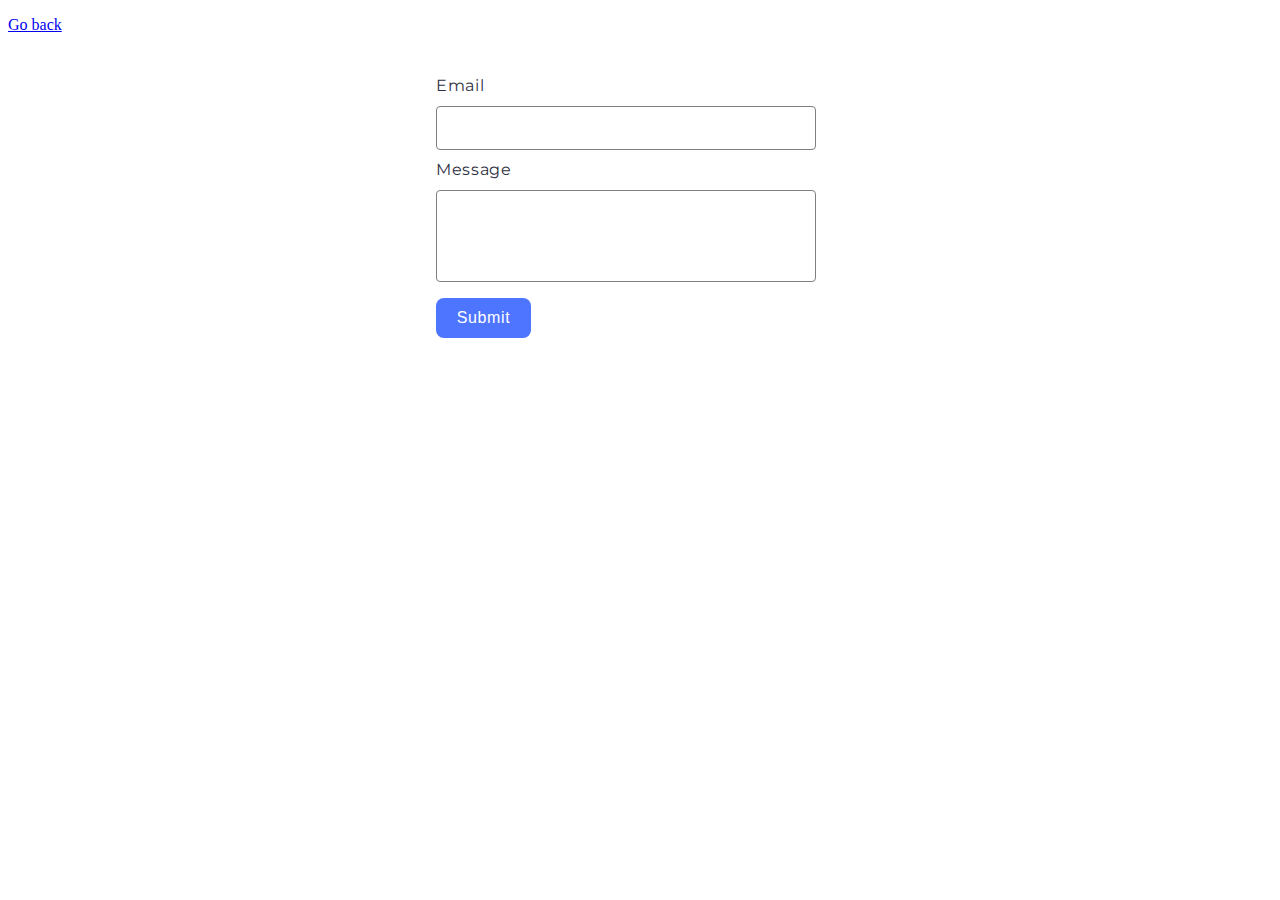
<file: src/2-form.html>
<!DOCTYPE html>
<html lang="en">
  <head>
    <meta charset="UTF-8" />
    <meta name="viewport" content="width=device-width, initial-scale=1.0" />
    <link rel="preconnect" href="https://fonts.googleapis.com" />
    <link rel="preconnect" href="https://fonts.gstatic.com" crossorigin />
    <link
      href="https://fonts.googleapis.com/css2?family=Montserrat:wght@400;500&family=Raleway:wght@700&family=Roboto:wght@400;500;700&display=swap"
      rel="stylesheet"
    />
    <link rel="stylesheet" href="./css/2-form.css" />
    <title>Document</title>
  </head>
  <body>
    <p><a href="./index.html">Go back</a></p>

    <form class="feedback-form" autocomplete="off">
      <label class="form-label">
        <p>Email</p>
        <input class="form-input-email" type="email" name="email" autofocus />
      </label>
      <label class="form-label">
        <p>Message</p>
        <textarea class="form-textarea" name="message"></textarea>
      </label>
      <button type="submit" class="form-btn">Submit</button>
    </form>

    <script src="./js/2-form.js" type="module"></script>
  </body>
</html>
</file>
<file: src/css/2-form.css>
.feedback-form {
    display: flex;
    flex-direction: column;
    margin: 0 auto;
    font-family: "Montserrat", sans-serif;
    font-weight: 400;
    max-width: 408px;
    padding: 24px;
}

.feedback-form p {
    color: #2E2F42;
    margin: 0;
    margin-bottom: 8px;
    font-size: 16px;
    line-height: 1.5;
    letter-spacing: 0.04em;
}

.form-label {
    display: flex;
    flex-direction: column;
    margin-bottom: 8px;
}

.form-label:nth-child(2) {
    margin-bottom: 16px;
}

.form-input-email {
    width: 360px;
    height: 40px;
    border: 1px solid #808080;
    border-radius: 4px;
    padding-left: 16px;
}

.form-input-email:hover, .form-textarea:hover {
    border: 1px solid #000000;
}

.form-input-email:active, .form-textarea:active {
    border: 1px solid #808080;
}

.form-input-email:focus, .form-textarea:focus {
    outline: transparent;
    border: 1px solid #808080;
}

.form-textarea {
    width: 360px;
    height: 80px;
    border: 1px solid #808080;
    border-radius: 4px;
    resize: none;
    padding-left: 16px;
    padding-top: 8px;
}

.form-btn {
    width: 95px;
    height: 40px;
    padding: 0;
    padding: 8px 16px;
    font-weight: 500;
    font-size: 16px;
    line-height: 1.5;
    letter-spacing: 0.04em;
    background-color: #4E75FF;
    border: none;
    border-radius: 8px;
    color: #ffffff;
    transition: background-color 250ms;
}

.form-btn:hover {
    background-color: #6C8CFF;
    cursor: pointer;
}
</file>
